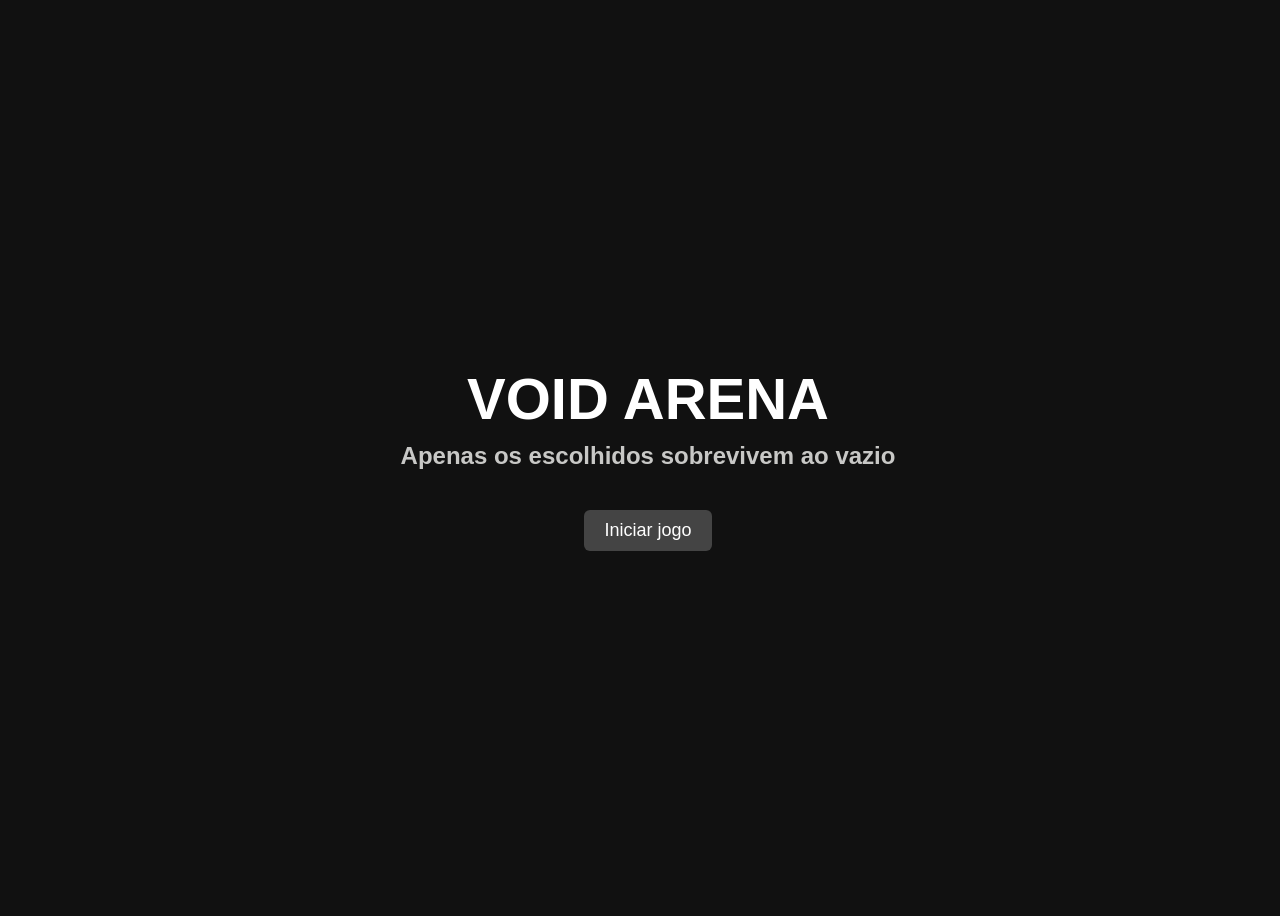
<file: index.html>
<!DOCTYPE html>
<html lang="pt-BR">
<head>

    <meta charset="UTF-8">
    <meta name="viewport" content="width=device-width, initial-scale=1.0">
    <link rel="stylesheet" href="./CSS/style.css">
    <title>Void Arena</title>

</head>
<body>
    <!--Conteúdo da página minimalista-->
    <div class="container">
        <h1>VOID ARENA</h1>
        <h2>Apenas os escolhidos sobrevivem ao vazio</h2>
        <a href="./jogo.html">
            <button>Iniciar jogo</button>
        </a>
    </div>
    
</body>
</html>
</file>
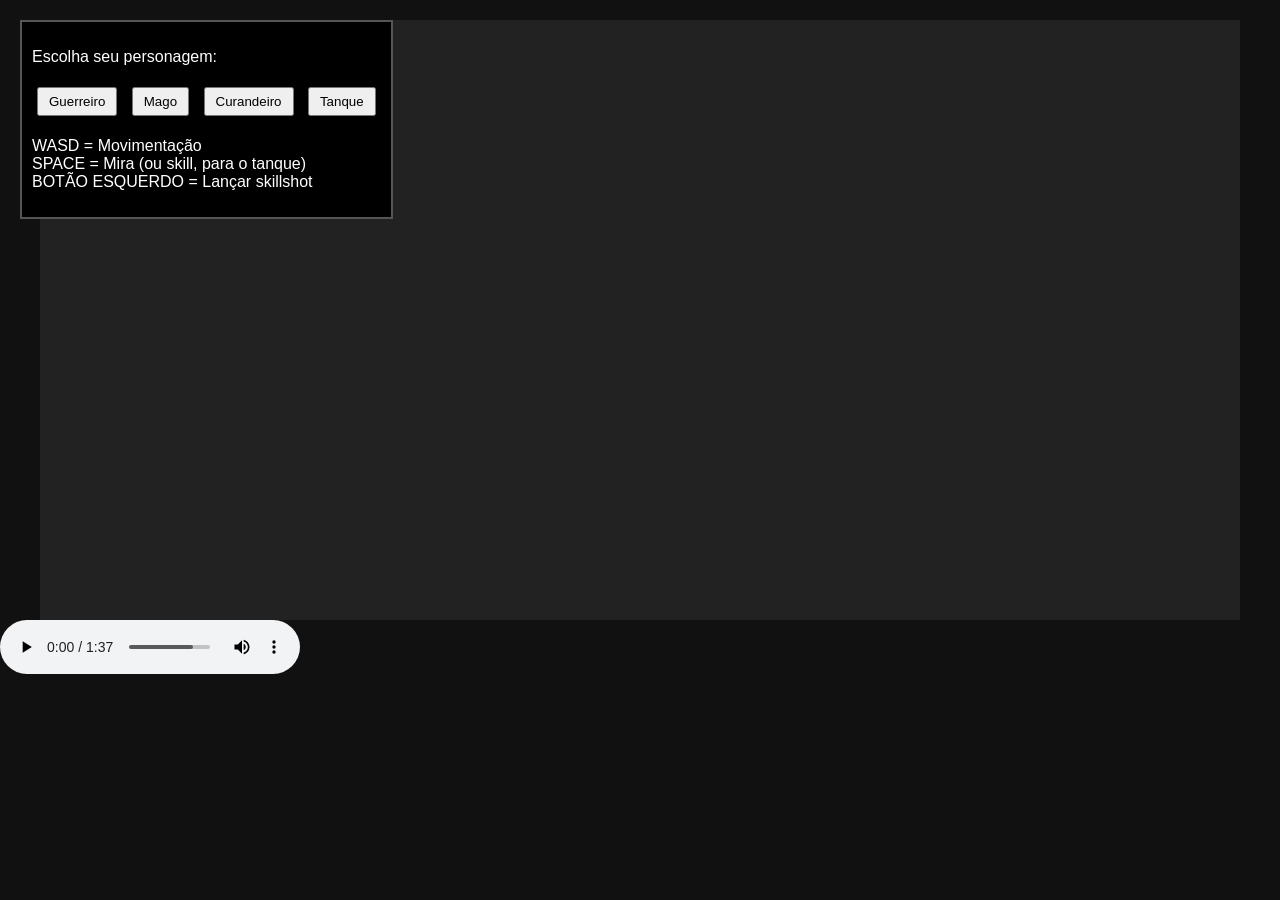
<file: jogo.html>
<html lang="pt-br">
<head>
  <meta charset="UTF-8" />
  <meta name="viewport" content="width=device-width, initial-scale=1.0"/>
  <link rel="stylesheet" href="./CSS/jogo.css">
  <title>Void Arena</title>
  </head>
<body>
  
  <div id="characterSelect">
    <p>Escolha seu personagem:</p>
    <button onclick="selectCharacter('warrior')">Guerreiro</button>
    <button onclick="selectCharacter('mage')">Mago</button>
    <button onclick="selectCharacter('healer')">Curandeiro</button>
    <button onclick="selectCharacter('tank')">Tanque</button>
    <p>WASD = Movimentação <br> SPACE = Mira (ou skill, para o tanque) <br> BOTÃO ESQUERDO = Lançar skillshot</p>
  </div>

  <div id="message"></div>

  <button id="restartBtn" onclick="resetGame()" style="display: none;">Reiniciar</button> <!--Reiniciando a música junto-->
  <canvas id="gameCanvas" width="1200" height="600"></canvas>

  <footer>
    <audio controls autoplay id="gameMusic">
      <source src="./músicas/Two Steps From Hell em 8 bit.mp3">
    </audio>
  </footer>

  <script src="./JS/script.js"></script>

</body>
</html>
</file>
<file: CSS/style.css>
body {
  background-color: #111;
  height: 100vh;
  width: 100vw; /* VH e VW */

  display: flex;
  flex-direction: column;
  justify-content: center;
  align-items: center;
  
  color: white;
  font-family: sans-serif;
}

.container {
  display: flex;
  flex-direction: column;
  justify-content: center;
  align-items: center;
}

h1 {
  font-size: 58px;
  margin: 0 0 10px 0;
}

h2 {
  font-size: 24px;
  color: rgb(200, 200, 198);
  margin: 0;
}

button {
  margin-top: 40px;
  padding: 10px 20px;
  font-size: 18px;

  cursor: pointer;
  border-radius: 6px;

  background: #444;
  border: none;
  color: white;

  transition: 1s;
}

button:hover {
  transform: scale(1.2);
  box-shadow: 0px 0px 17px rgb(150, 150, 150); /* o terceiro parâmetro é o desfoque*/
}
</file>
<file: CSS/jogo.css>
body { 
  margin: 0; 
  background: #111; 
  color: #fff; 
  font-family: sans-serif; 
}
    
canvas { 
  display: block; 
  margin: auto; 
  background: #222; 
}
    
#characterSelect {
  position: absolute;
  top: 20px; left: 20px;
  background: #000; border: 2px solid #555; padding: 10px;
}

#characterSelect button, #restartBtn {
  margin: 5px; 
  padding: 5px 10px;
}

#message {
  text-align: center;
  font-size: 24px;
  margin-top: 20px;
}

#restartBtn {
  display: none;
  margin: 10px auto;
  display: block;
  background: #444;
  color: white;
  border: none;
  cursor: pointer;
}
</file>
